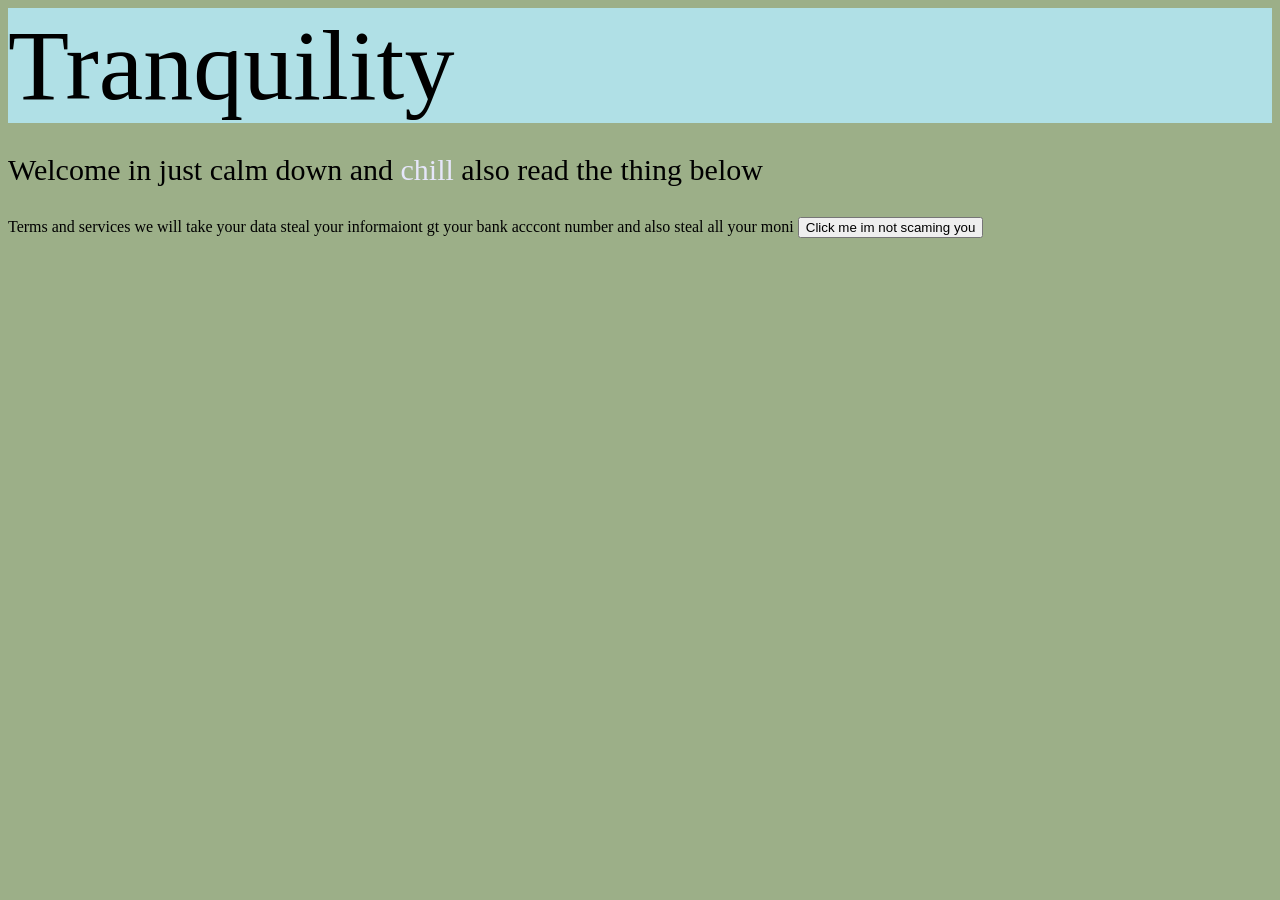
<file: index.html>
<!DOCTYPE html>
<html>
<head>
    <link rel="stylesheet" href="index.css">
    <title>tranquility</title>
    <script src="index.js" defer></script>
</head>
<body>
<header>Tranquility</header>
<p>Welcome in just calm down and <p2>chill</p2> also read the thing below</p>
<p3>Terms and services we will take your data steal your informaiont gt your bank acccont number and also steal all your moni</p3>
<button id="4">Click me im not scaming you</button>
</body>
</html>
</file>
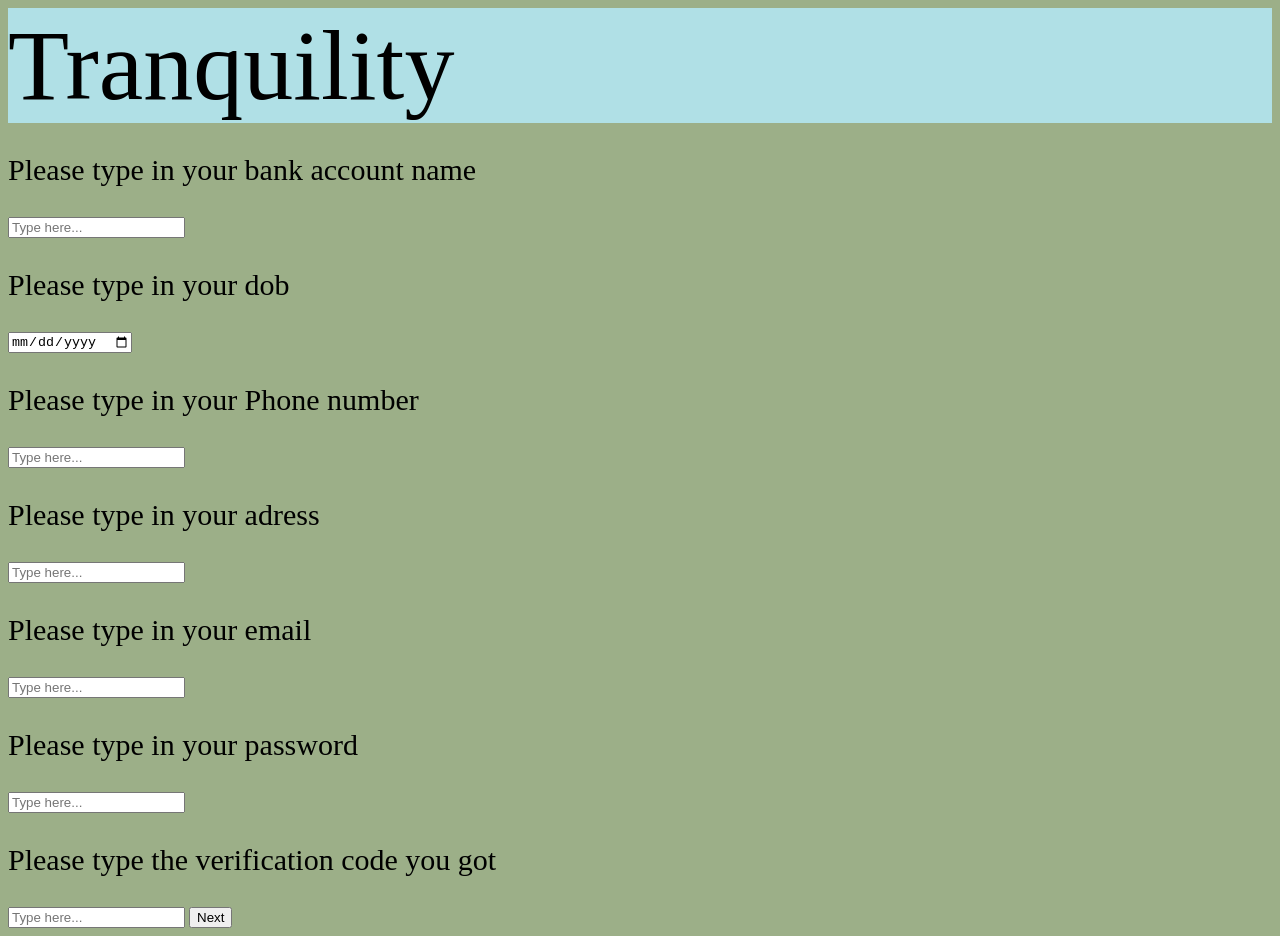
<file: next.html>
<!DOCTYPE html>
<html>
<head>
<link rel="stylesheet" href="index.css">
    <title>tranquility</title>
    <script src="next.js" defer></script>
</head>
<body>
<header>
    Tranquility
</header>
<p>
    Please type in your bank account name
</p>
    <input type="text" placeholder="Type here...">
<p>
    Please type in your dob
</p>
<input type="date" placeholder="Type here...">
<p>
    Please type in your Phone number
</p>
<input type="number" placeholder="Type here...">
<p>
    Please type in your adress
</p>
<input type="text" placeholder="Type here...">
<p>
    Please type in your email
</p>
<input type="email" placeholder="Type here...">
<p>
    Please type in your password
</p>
<input type="password" placeholder="Type here...">
<p>
    Please type the verification code you got
</p>
<input type="number" placeholder="Type here...">
<button id="5">Next</button>
</body>
</html>
</file>
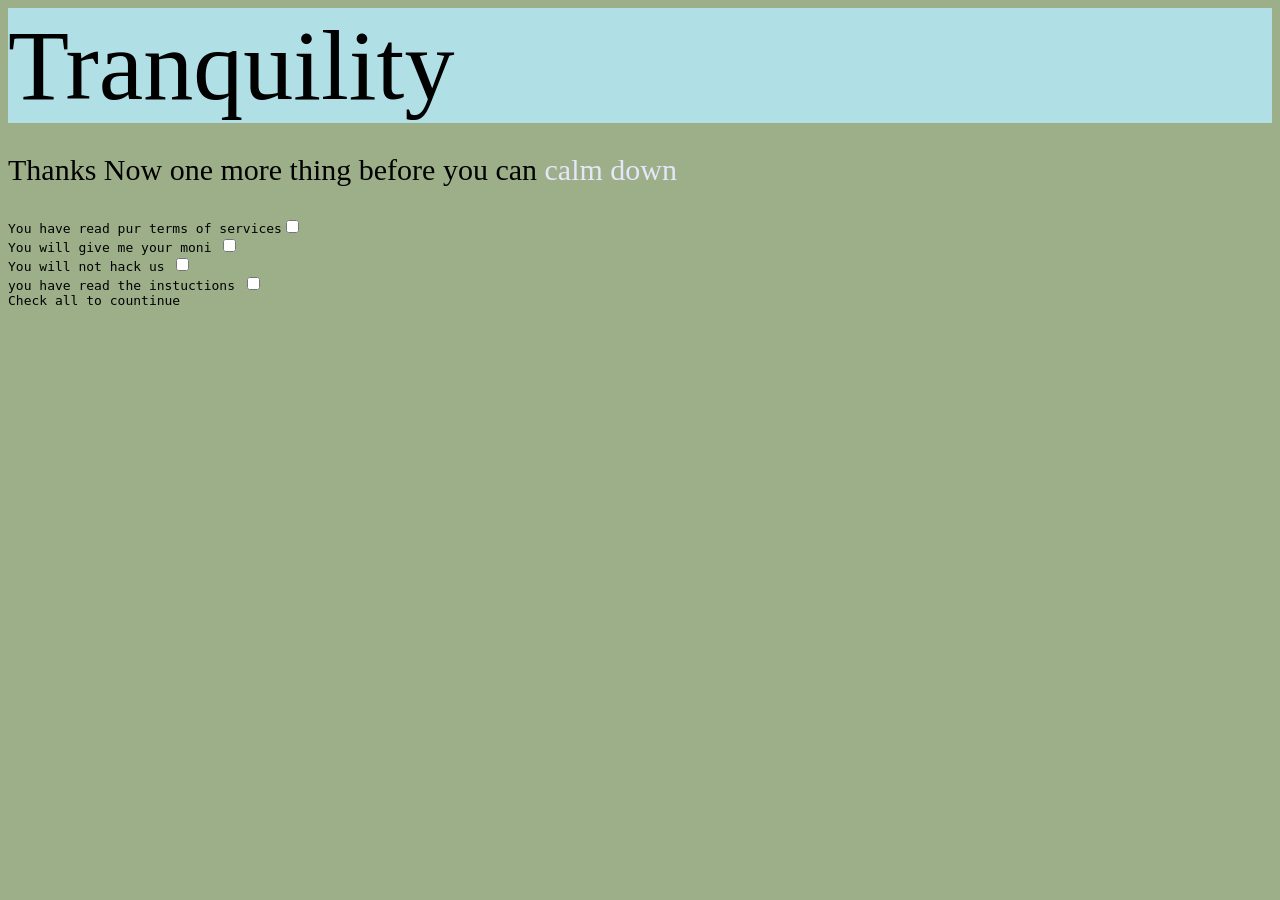
<file: next2.html>
<!DOCTYPE html>
<html>
<head>
<link rel="stylesheet" href="index.css">
    <title>tranquility</title>
    <script src="next2.js" defer></script>
</head>
<body>
<header>
    Tranquility
</header>
<p>
    Thanks Now one more thing before you can <p2>calm down</p2>
</p>
<pre>You have read pur terms of services<input id="6"type="checkbox">
You will give me your moni <input id="6"type="checkbox">
You will not hack us <input id="6"type="checkbox">
you have read the instuctions <input id="7"type="checkbox">
Check all to countinue
<button id="5" style="display: none;">Next</button>
</pre>

</body>
</html>
</file>
<file: index.css>
header{
    font-size: 100px;
    background-color: powderblue;
}

body{
    background-color: #9CAF88;
}

p2{
    color: lavender;
}

p{
    font-size: 30px;
}

p4{
    color:red;
}
</file>
